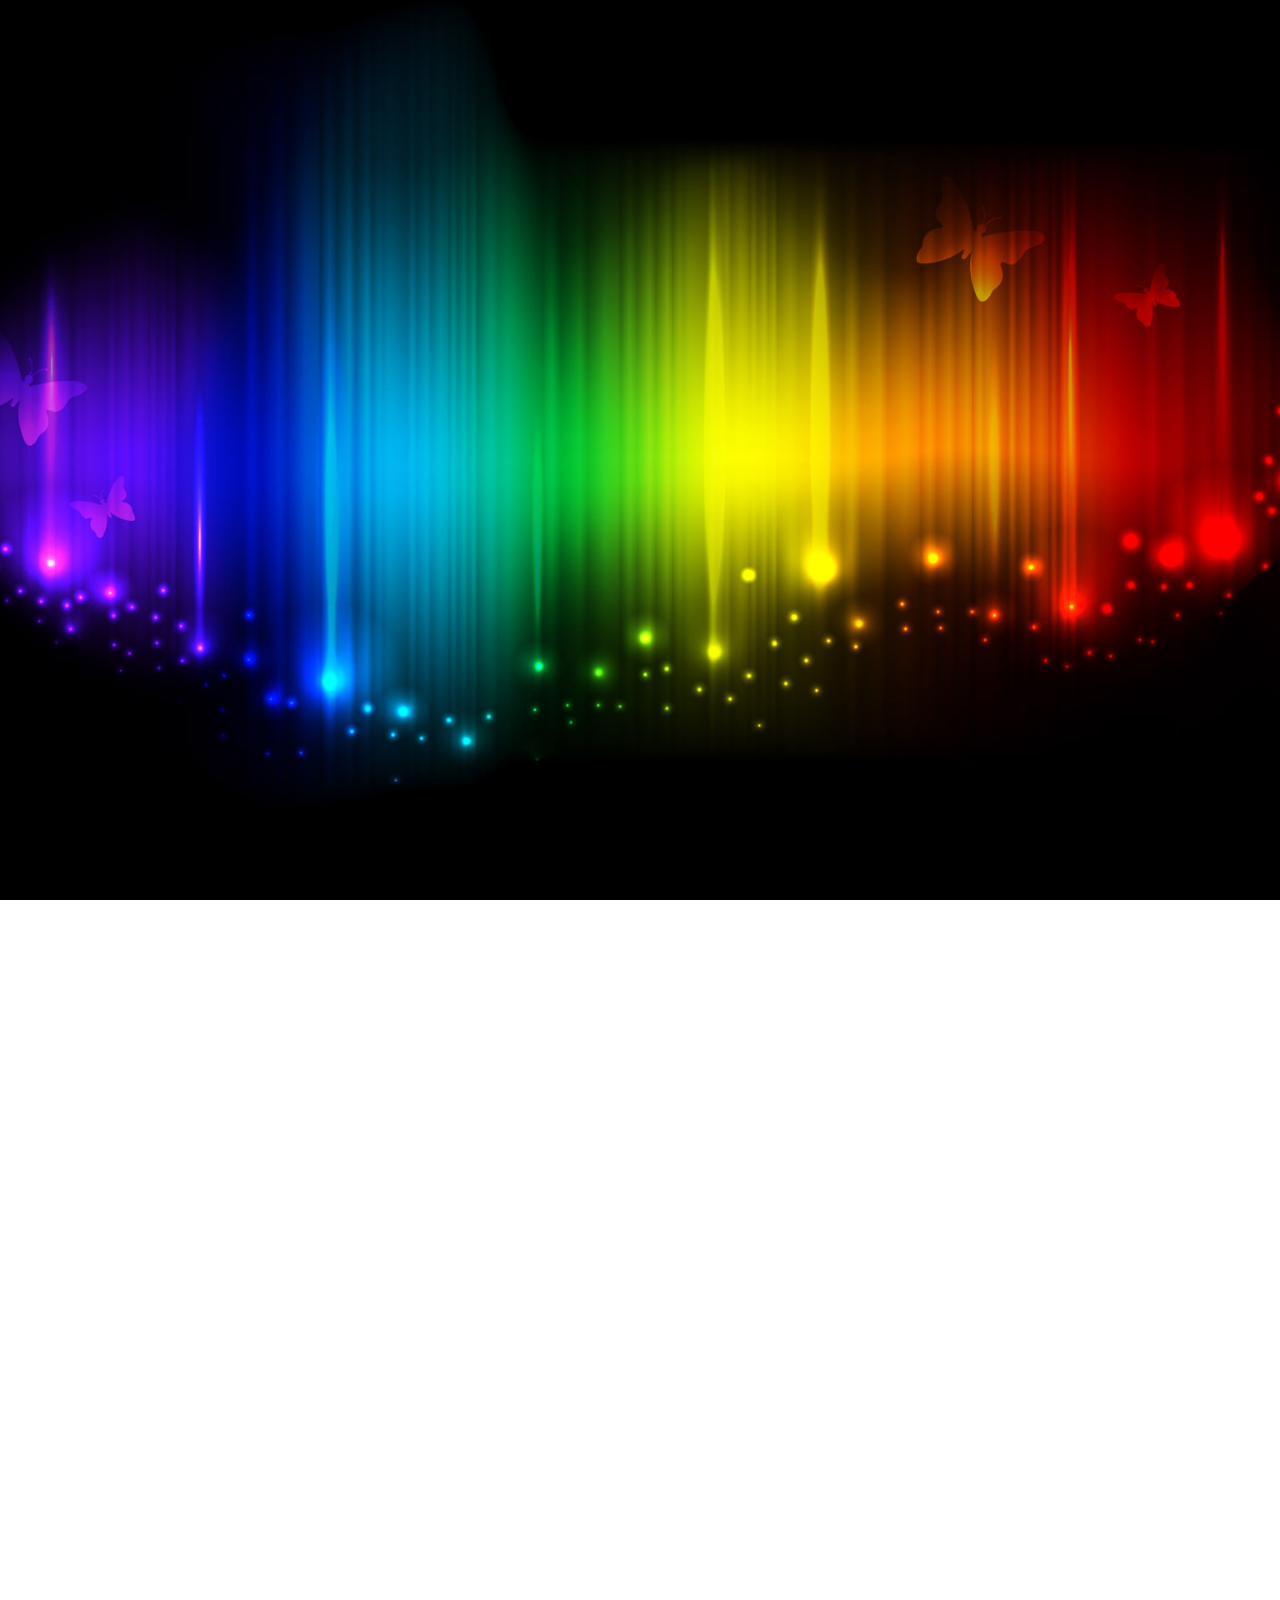
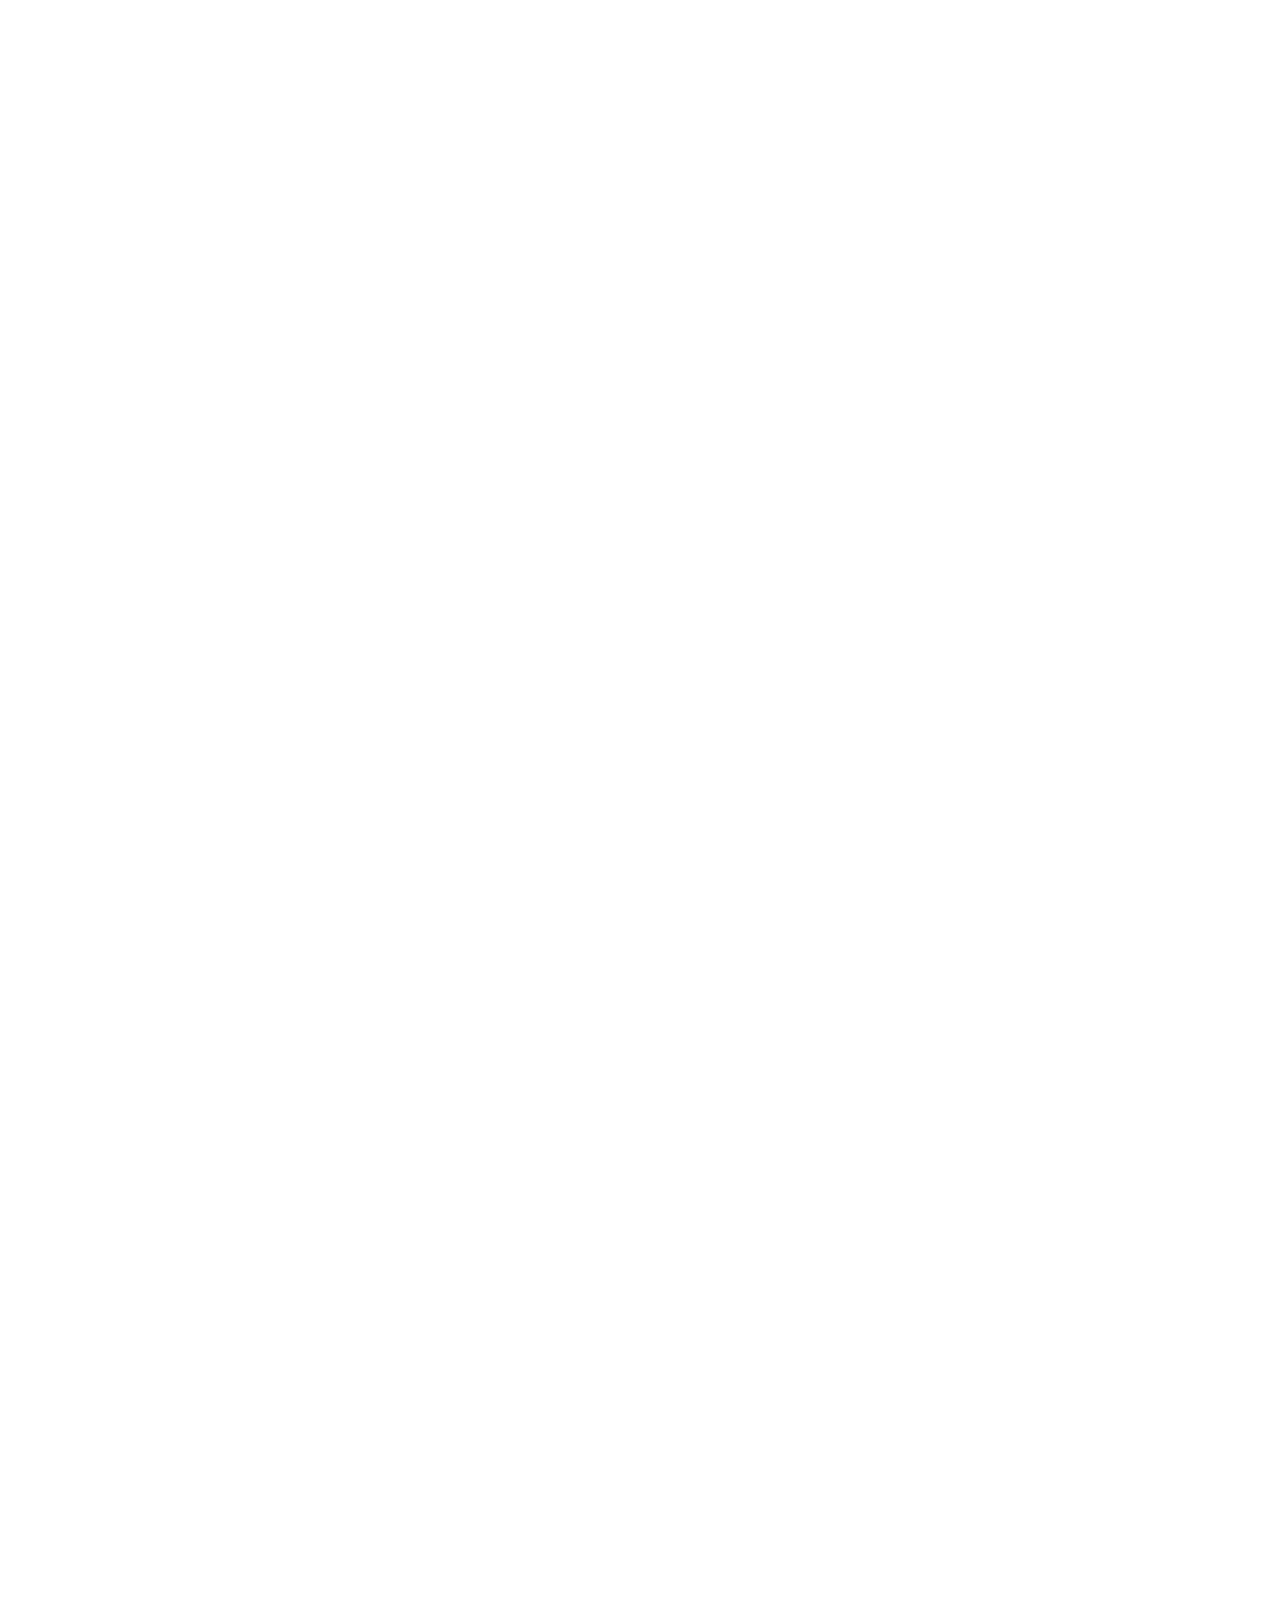
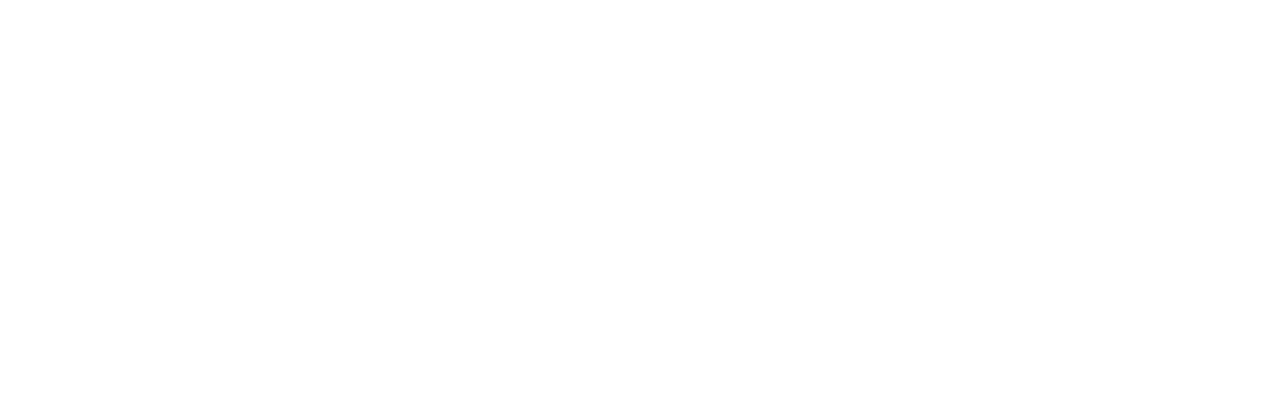
<file: 全屏竖向切换/index.html>
<!DOCTYPE html>
<html>
<head>
	<meta charset="utf-8">
	<title></title>
	<link rel="stylesheet" type="text/css" href="../reset.css">
	<script type="text/javascript" src="../jquery.min.js"></script>
	<link rel="stylesheet" type="text/css" href="css/demo.css">
	<script type="text/javascript" src="js/demo.js"></script>
</head>
<body>
	<div id="container" data-PageSwitch>
		<div class="sections">
			<div class="section active" id="section0">
				<div class="intro">
					<h1 class="title">switchPage</h1>
					<p>Create Beautiful Fullscreen Scrolling Websites</p>
				</div>
			</div>
			<div class="section" id="section1">
				<div class="intro">
					<h1 class="title">Example</h1>
					<p>HTML markup example to define 4 sections</p>
					
				</div>
			</div>
			<div class="section" id="section2">
				<div class="intro">
					<h1 class="title">Example</h1>
					<p>The plug-in configuration parameters</p>
					
				</div>
			</div>
			<div class="section" id="section3">
				<div class="intro">
					<h1 class="title">THE END</h1>
					<p>Everything will be okay in the end. If it's not okay, it's not the end.</p>
				</div>
			</div>
		</div>
	</div>
	<script type="text/javascript">
	$("#container").PageSwitch({
		direction : "vertical",
		pagination : false,
		duration : 1000
	});
	</script>
</body>
</html>
</file>
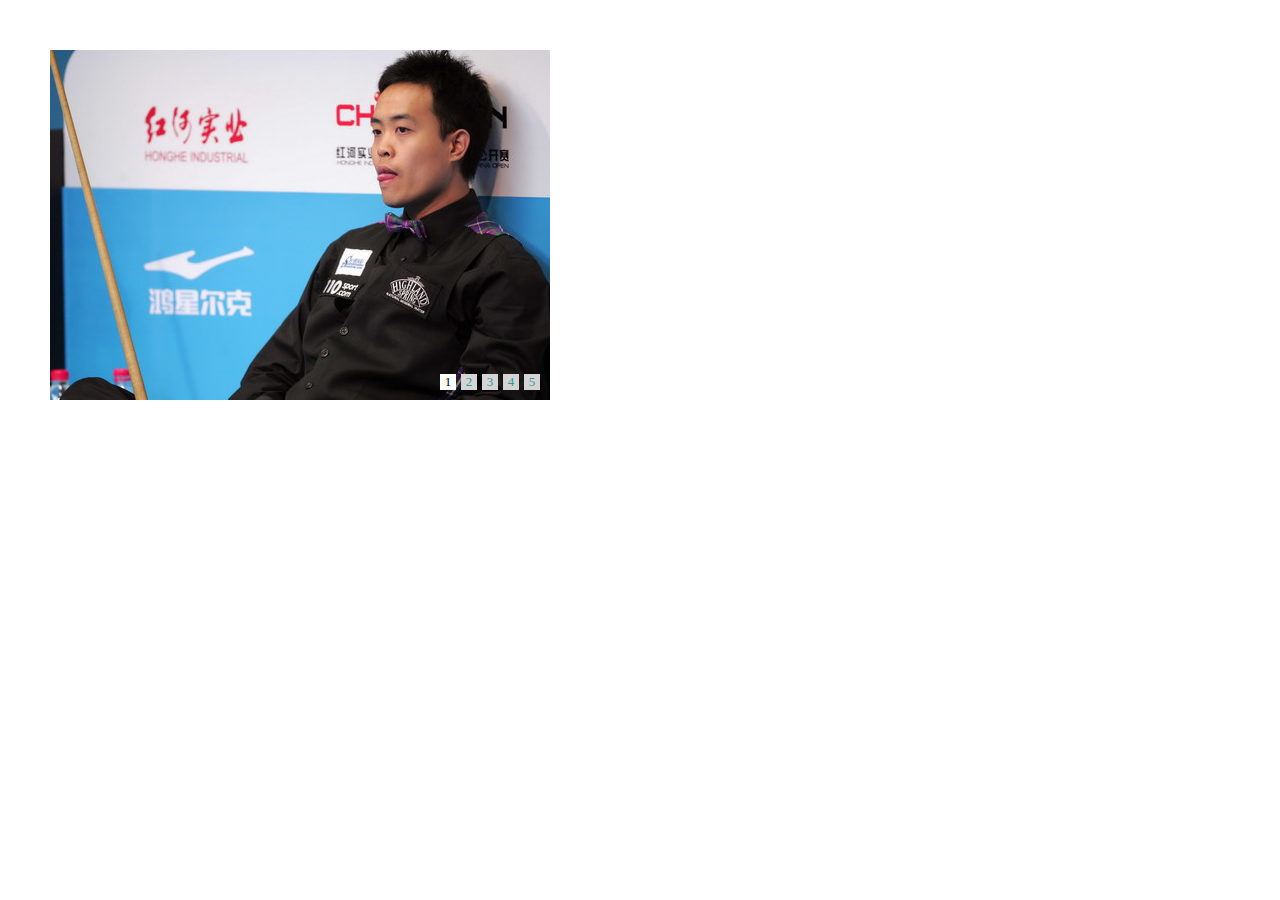
<file: 图片新闻切换/index.html>
<!DOCTYPE html>
<html>
<head>
	<meta charset="utf-8">
	<title></title>
	<link rel="stylesheet" type="text/css" href="../reset.css">
	<script type="text/javascript" src="../jquery.min.js"></script>
	<link rel="stylesheet" type="text/css" href="css/demo.css">
	<script type="text/javascript" src="js/demo.js"></script>
</head>
<body>
<div class="wrap">
	<ul>
		<li><img src="images/1.jpg"></li>
		<li><img src="images/2.jpg"></li>
		<li><img src="images/3.jpg"></li>
		<li><img src="images/4.jpg"></li>
		<li><img src="images/5.jpg"></li>
	</ul>
	<ol>
		<li class="cur">1</li>
		<li>2</li>
		<li>3</li>
		<li>4</li>
		<li>5</li>
	</ol>
</div>
</body>
</html>
</file>
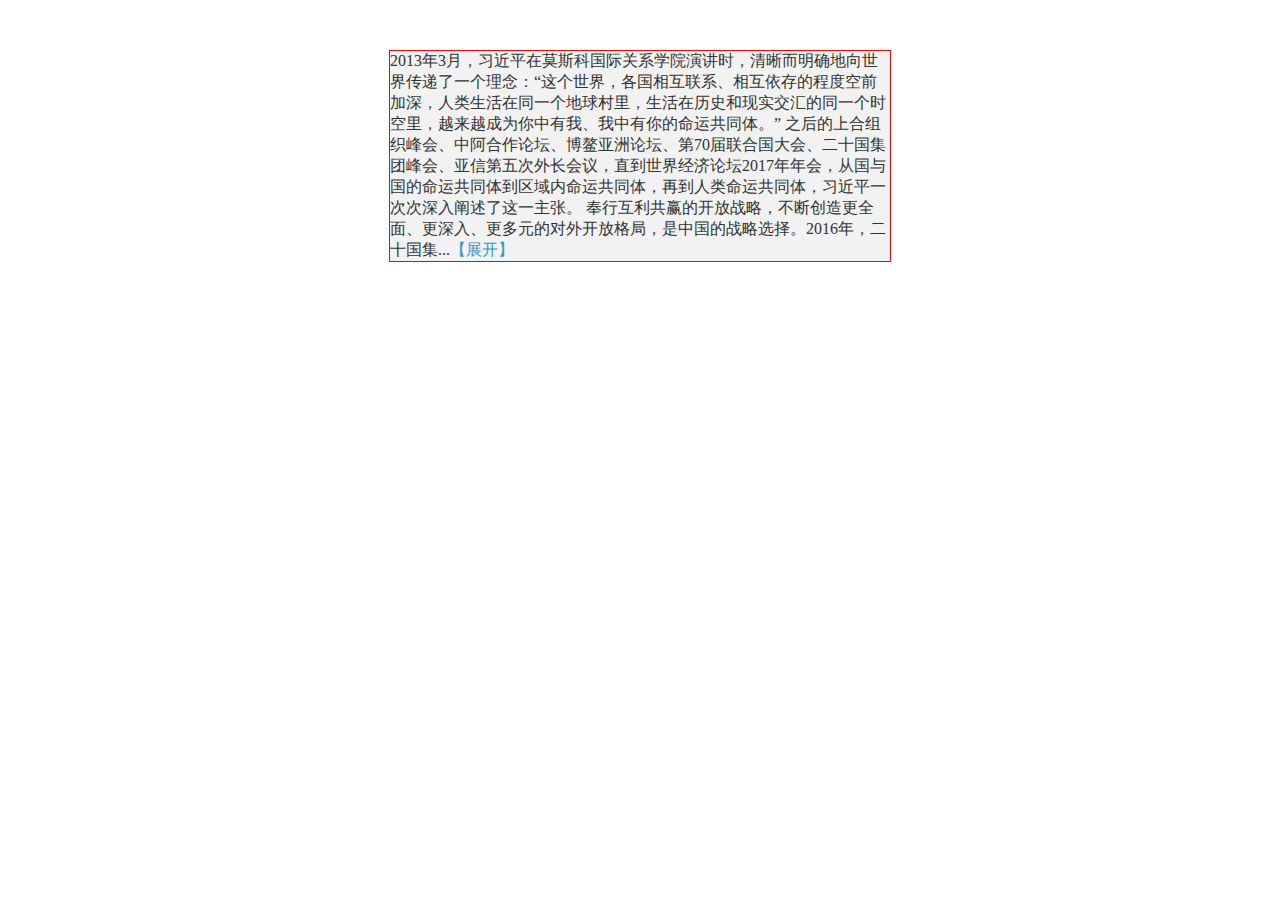
<file: 展开和收起/index.html>
<!DOCTYPE html>
<html>
<head>
	<meta charset="utf-8">
	<title></title>
	<link rel="stylesheet" type="text/css" href="../reset.css">
	<script type="text/javascript" src="../jquery.min.js"></script>
	<link rel="stylesheet" type="text/css" href="css/demo.css">
	<script type="text/javascript" src="js/demo.js"></script>
</head>
<body>
	<div class="contation">

		<div class="content">
			<p>2013年3月，习近平在莫斯科国际关系学院演讲时，清晰而明确地向世界传递了一个理念：“这个世界，各国相互联系、相互依存的程度空前加深，人类生活在同一个地球村里，生活在历史和现实交汇的同一个时空里，越来越成为你中有我、我中有你的命运共同体。”</p>
			<p>之后的上合组织峰会、中阿合作论坛、博鳌亚洲论坛、第70届联合国大会、二十国集团峰会、亚信第五次外长会议，直到世界经济论坛2017年年会，从国与国的命运共同体到区域内命运共同体，再到人类命运共同体，习近平一次次深入阐述了这一主张。</p>
			<p>奉行互利共赢的开放战略，不断创造更全面、更深入、更多元的对外开放格局，是中国的战略选择。2016年，二十国集团工商峰会（B20峰会）在杭州开幕，习近平在演讲中特别强调，中国倡导的新机制新倡议，不是为了另起炉灶，更不是为了针对谁，而是对现有国际机制的有益补充和完善，目标是实现合作共赢、共同发展。中国对外开放，不是要一家唱独角戏，而是要欢迎各方共同参与；不是要谋求势力范围，而是要支持各国共同发展；不是要营造自己的后花园，而是要建设各国共享的百花园。</p>
		</div>
	</div>
</body>
</html>
</file>
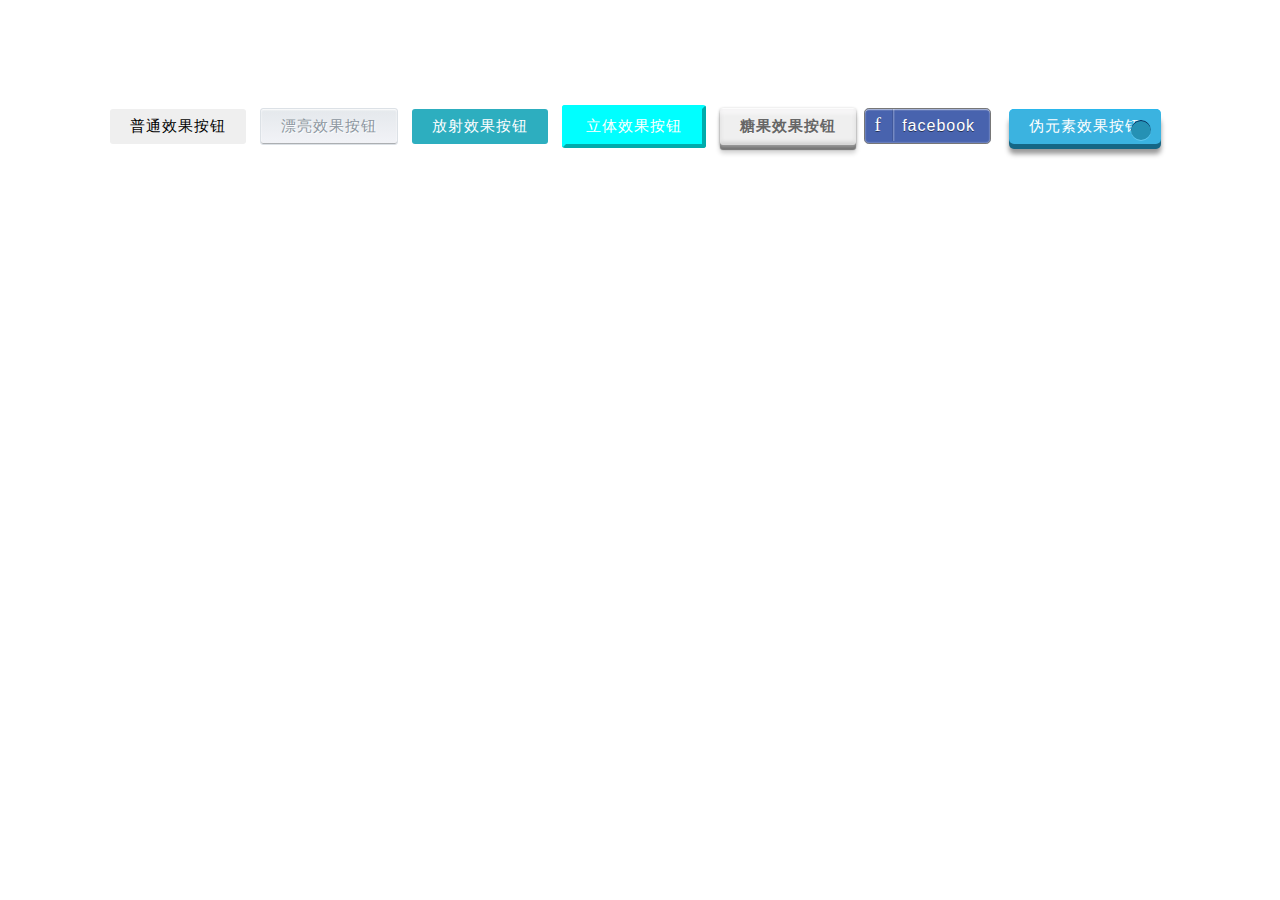
<file: 按钮/index.html>
<!DOCTYPE html>
<html>
<head>
	<meta charset="utf-8">
	<title></title>
	<link rel="stylesheet" type="text/css" href="../reset.css">
	<script type="text/javascript" src="../jquery.min.js"></script>
	<link rel="stylesheet" type="text/css" href="css/demo.css">
	<script type="text/javascript" src="js/demo.js"></script>
</head>
<body>
	<!-- <a href="" id="input1"></a>
	<input name="button" type="button" id="btn1" onclick="myfile.click();" value="浏览文档" />
	<input type="file" name="file" id="myfile" onchange="input1.text=this.value" style="display:none"> -->
	<button class="btn0" type="button">普通效果按钮</button>

	<button class="btn1" type="button">漂亮效果按钮</button>
	
	<button class="btn2" type="button">放射效果按钮</button>
	
	<button class="btn3" type="button">立体效果按钮</button>
	
	<button class="btn4" type="button">糖果效果按钮</button>

	<button class="btn5" type="button">facebook</button>

	<button class="btn6" type="button">伪元素效果按钮</button>
</body>
</html>
</file>
<file: 全屏竖向切换/css/demo.css>
*{
	padding: 0;
	margin: 0;
}
body{
	font-family: Arial,"Microsoft YaHei",sans-serif;
}
html,body{
	height: 100%;
	overflow: hidden;
}
#container,.sections,.section{
	height: 100%;
	position: relative;
}
#section0,
#section1,
#section2,
#section3{
	background-color: #000;
	background-size: cover;
	background-position: 50% 50%;
}
#section0{
	background-image: url(../images/1.jpg);
	color: #fff;
	text-shadow:1px 1px 1px #333;
}
#section1{
	color: #fff;
	text-shadow:1px 1px 1px #333;
	background-image: url(../images/2.jpg);
}
#section2{
	background-image: url(../images/3.jpg);
	color: #fff;
	text-shadow:1px 1px 1px #666;
}
#section3{
	color: #008283;
	background-image: url(../images/4.jpg);
	text-shadow:1px 1px 1px #fff;
}
#section0 p{
	color: #F1FF00;
}
#section3 p{
	color: #00A3AF;
}
.left{
	float: left;
}
h1{
	font-size: 6em;
	font-weight: normal;
}
p{
	font-size: 2em;
	margin:0.5em 0 2em 0;
}
.intro{
	position: absolute;
	top: 50%;
	width: 100%;
	-webkit-transform: translateY(-50%);
	transform: translateY(-50%);
	text-align: center;
}
.pages{
	position:fixed;
	list-style: none;
}
.vertical.pages{
	right: 10px;
	top: 50%;
}
.horizontal.pages{
	left: 50%;
	bottom: 10px;
}
.pages li{
	width: 8px;
	height: 8px;
	border-radius: 50%;
	background: #fff;
	margin: 10px 5px;
	cursor: pointer;
}
.horizontal.pages li{
	display: inline-block;
	vertical-align: middle;
}
.pages li.active{
	width: 14px;
	height: 14px;
	border: 2px solid #FFFE00;
	background: none;
	margin-left: 0;
}
#section0 .title{
	-webkit-transform: translateX(-100%);
	transform: translateX(-100%);
	-webkit-animation: sectitle0 1s ease-in-out 100ms forwards;
	animation: sectitle0 1s ease-in-out 100ms forwards;
}
#section0 p{
	-webkit-transform: translateX(100%);
	transform: translateX(100%);
	-webkit-animation: sec0 1s ease-in-out 100ms forwards;
	animation: sec0 1s ease-in-out 100ms forwards;
}
@-webkit-keyframes sectitle0{
	0%{
		-webkit-transform: translateX(-100%);
		transform: translateX(-100%);
	}
	100%{
		-webkit-transform: translateX(0);
		transform: translateX(0);
	}
}
@keyframes sectitle0{
	0%{
		-webkit-transform: translateX(-100%);
		transform: translateX(-100%);
	}
	100%{
		-webkit-transform: translateX(0);
		transform: translateX(0);
	}
}
@-webkit-keyframes sec0{
	0%{
		-webkit-transform: translateX(100%);
		transform: translateX(100%);
	}
	100%{
		-webkit-transform: translateX(0);
		transform: translateX(0);
	}
}
@keyframes sec0{
	0%{
		-webkit-transform: translateX(100%);
		transform: translateX(100%);
	}
	100%{
		-webkit-transform: translateX(0);
		transform: translateX(0);
	}
}
</file>
<file: 图片新闻切换/css/demo.css>
body{
	margin: 50px;
}
.wrap{
	width: 500px;
	height: 350px;
	position: relative;
	overflow:hidden;
}
.wrap ul{
	position: absolute;
	width: 2500px;
	left: 0;
	top:0;
}
.wrap ul li{
	width: 500px;
	float: left;
}
.wrap ol{
	position: absolute;
	right: 10px;
	bottom: 10px;
}
.wrap ol li{
	width: 16px;
	height: 16px;
	float: left;
	background: #d4d4d4;
	line-height: 16px;
	text-align: center;
	margin-left: 5px;
	color: #339999;
	font-size: 13px;
	cursor: pointer;
}
.wrap ol li.cur{
	background: #ffffff;
	color: #000;
}
</file>
<file: 展开和收起/css/demo.css>
.contation{
	width:500px;
	margin:50px auto;
	background: #f2f2f2;
	border:1px solid red;
}
.zkname,.sqname{
	color: #3399cc;
	cursor: pointer;
}
</file>
<file: 按钮/css/demo.css>
*{
	padding: 0;
	margin: 100px;

}
button{
	margin-left: 10px;
	padding: 8px 20px;
	letter-spacing: 1px;
	font-size: 15px;
	border:none;
	cursor: pointer;
	border-radius:3px;
	text-align: center;	
}
/******************************/
.btn1{
	text-shadow: 1px 1px 1px #fff;
	color: #8c96a0;
	border:1px solid #dce1e6;
	box-shadow: 0 1px 2px #fff inset,0 -1px 0px #a8abae inset;
	background: -webkit-linear-gradient();
	background: linear-gradient(to top,#f2f3f7,#e4e8ec)	
}
.btn1:hover{
	background: -webkit-linear-gradient(#f2f3f7, #ebeced);
	background: -o-linear-gradient(#f2f3f7, #ebeced);
	background: linear-gradient(#f2f3f7, #ebeced);
}
.btn1:active{
	box-shadow: 0 1px 1px #a8abae inset,0 3px 0 #fff;
	background: -webkit-linear-gradient(to top,#e4e8ec,#e4e8ec);
	background: -moz-linear-gradient(to top,#e4e8ec,#e4e8ec);
	background: linear-gradient(to top,#e4e8ec,#e4e8ec);
}
/******************************/
.btn2{
	background-color: #2daebf;
	border-color: #238896;
	color: #fff;
	-webkit-animation-name:greenPluse;
	-webkit-animation-iteration-count: infinite;
	-webkit-animation-duration:3s;
}
@-webkit-keyframes greenPluse{
	form{
		background: #749a02;
		-webkit-box-shadow:0 0 9px #333;
	}
	50%{
		background: #91bd09;
		-webkit-box-shadow:0 0 18px #91bd09;
	}
	to{
		background: #749a02;
		-webkit-box-shadow:0 0 9px #333;
	}
}
/******************************/
.btn3{
	color: #fff; 
	border:4px outset aqua; 
	background-color:#00ffff; 
}
.btn3:hover{
	background-color: #00c0c0; 
	color:#000000; 
	border:4px inset aqua; 
}
/*****************************/
.btn4{
	
	font-weight: bold;
	text-shadow: rgba(255,255,255,.5) 0 1px 0;
	border-top:1px solid rgba(255,255,255,0.8);
	border-bottom: 1px solid rgba(0,0,0,0.1);
	transition: background .2s ease-in-out;
	color: hsl(0, 0%, 40%) !important; 
	box-shadow: inset rgba(255,254,255,0.6) 0 0.3em .3em, 
				inset rgba(0,0,0,0.15) 0 -0.1em .3em, /* inner shadow */ 
				hsl(0, 0%, 60%) 0 .1em 3px, 
				hsl(0, 0%, 45%) 0 .3em 1px, /* color border */ 
				rgba(0,0,0,0.2) 0 .5em 5px;
}
.btn4:hover{
	background-color:hsl(0, 0%, 90%);
}
.btn4:active{
	box-shadow: inset rgba(255,255,255,0.6) 0 0.3em .3em, 
				inset rgba(0,0,0,0.2) 0 -0.1em .3em, /* inner shadow */ 
				rgba(0,0,0,0.4) 0 .1em 1px, /* border */
				rgba(0,0,0,0.2) 0 .2em 6px; /* drop shadow */
	transform:translateY(.2em);
}
/*******************************/
.btn5{
	background: #4863ae;
	font-size:13px;
	color: #fff;
	margin: 8px 4px;
	padding: 0em .95em 0em 0em;
	border-radius: .3em;
	font: normal 100%/2.1 "Lucida Grande", Tahoma, sans-serif;
	border: 1px solid #777;
	box-shadow: inset 0 0.08em 0 rgba(255,255,255,0.4), inset 0 0 0.1em rgba(255,255,255,0.9);
	text-shadow: 0 1px 0 rgba(0,0,0,0.5)
}
.btn5:before{
	content:"f";
	border-right: 0.075em solid rgba(0,0,0,0.1);
    float: left;
    font: 120%/1.65 zocial;
    font-style: normal;
    font-weight: normal;
    margin: 0 0.5em 0 0;
    padding: 0 0.5em;
    text-align: center;
    text-decoration: none;
    text-transform: none;
    box-shadow: 0.075em 0 0 rgba(255,255,255,0.25);
    -webkit-font-smoothing: antialiased;
}
/***********************************/
.btn6{
	background-color: #3bb3e0;
	color: #fff;
	border-radius: 5px;
	box-shadow: inset 0 1px 0 #2ab7ec,0 5px 0 #156785,0 10px 5px #999;
	position: relative;
}
.btn6:before{
	background-color: #2591b4;
	background-image: url(https://tympanus.net/Tutorials/CSSButtonsPseudoElements/images/right_arrow.png);
	background-repeat: no-repeat;
	background-position: center center;
	content: "";
	width: 20px;
	height: 20px;
	position: absolute;
	right: 10px;
	top:30%;
	border-radius: 50%;
	box-shadow: inset 0 1px 0px #052756,0px 1px 0px #60c9f0;
}
.btn6:active{
	top:3px;
	box-shadow: inset 0px 1px 0px #2ab7ec, 0px 2px 0px 0px #156785, 0px 5px 3px #999;
}
.btn6:active:before{
	top:3px;
	box-shadow: inset 0px 1px 0px #60c9f0, 0px 3px 0px #0e3871, 0px 6px 3px #1a80a6;
}
</file>
